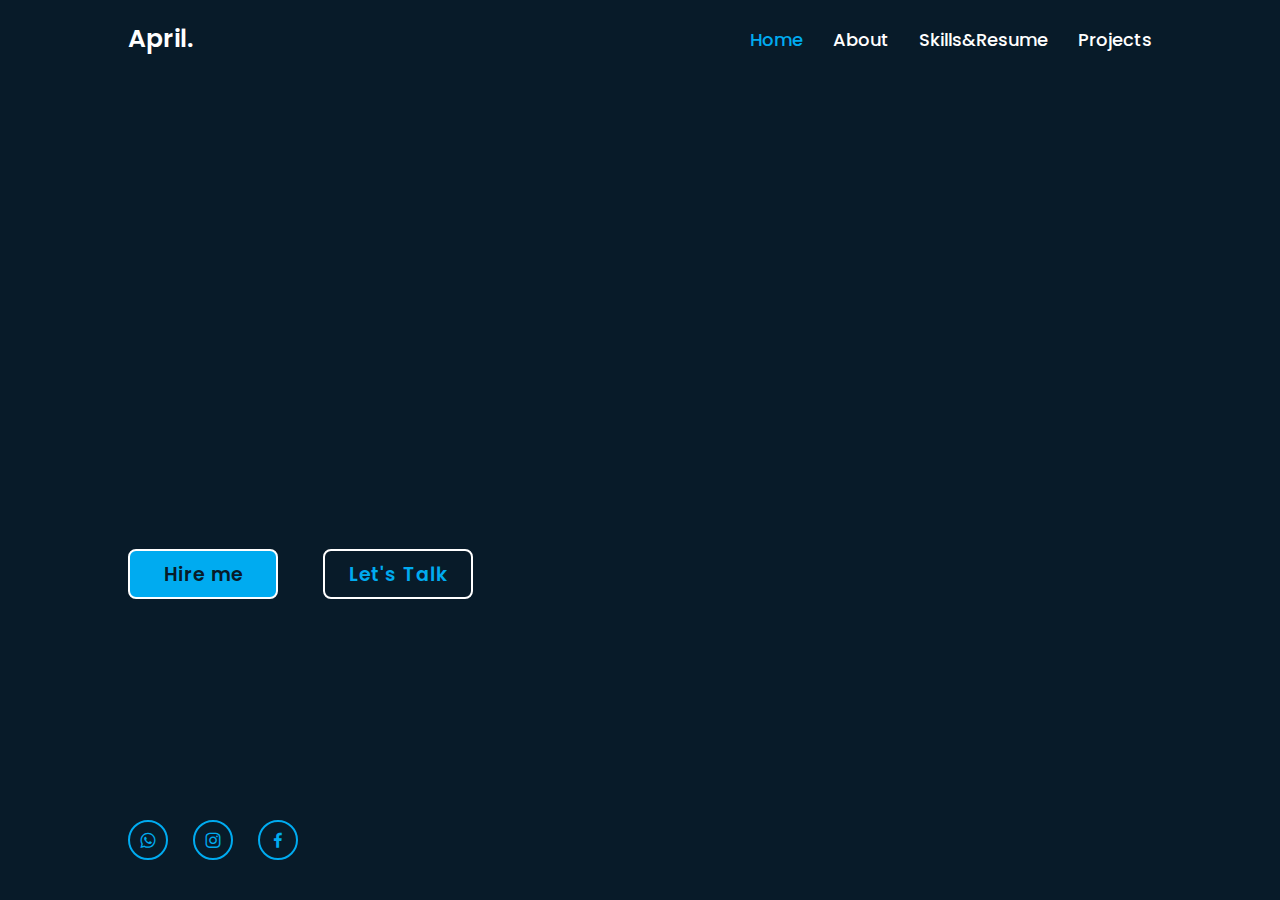
<file: HomeAssignment2/index.html>
<!DOCTYPE html>
<html lang="en">
  <head>
    <meta charset="UTF-8">
    <meta name="viewport" content="width=device-width, initial-scale=1.0">
    <title>My Portfolio</title>
    <link rel="stylesheet" href="stylePage.css" />
    <link href='https://unpkg.com/boxicons@2.1.4/css/boxicons.min.css' rel='stylesheet'>
  </head>
  
  <body>
    <header class="header">
        <a href="#" class="logo">April.</a>
    
        <nav class="nav">
          <ul>
            <li><a href="./index.html" class="active">Home</a></li>
            <li><a href="./about.html">About</a></li>
            <li><a href="./SkillsAndResume.html">Skills&Resume</a></li>
            <li><a href="./Projects.html">Projects</a></li>
          </ul>
        </nav>
    </header>

<section class="home">
    <div class="home-content">
        <h1>Hi, I'm April Sitbon</h1>
        <h3>Industrial & Management Engineering Student</h3>
        <p>Welcome to my Portfolio page</p>
        <div class="btn-box">
            <a href="mailto:prielsitbon21@gmail.com">Hire me</a>
            <a href="https://wa.me/message/BJWN2LBL3WPGJ1">Let's Talk</a>
        </div>
    </div>

  

   <div class="home-sci">
    <a href="https://wa.me/message/BJWN2LBL3WPGJ1"><i class='bx bxl-whatsapp'></i></a>
    <a href="https://www.instagram.com/__prielsitbon__?igsh=MWFzdnlsM29nYmtmYw%3D%3D&utm_source=qr"><i class='bx bxl-instagram'></i></a>
    <a href="https://www.facebook.com/sigalitsi?mibextid=LQQJ4d"><i class='bx bxl-facebook'></i></a>
   </div>

   <span class="home-imgHover"></span>
   <span class="about-imgHover"></span>
   <span class="SkillsAndResume"></span>
   <span class="Projects"></span>

</section>


   
  

   
  </body>
</html>
</file>
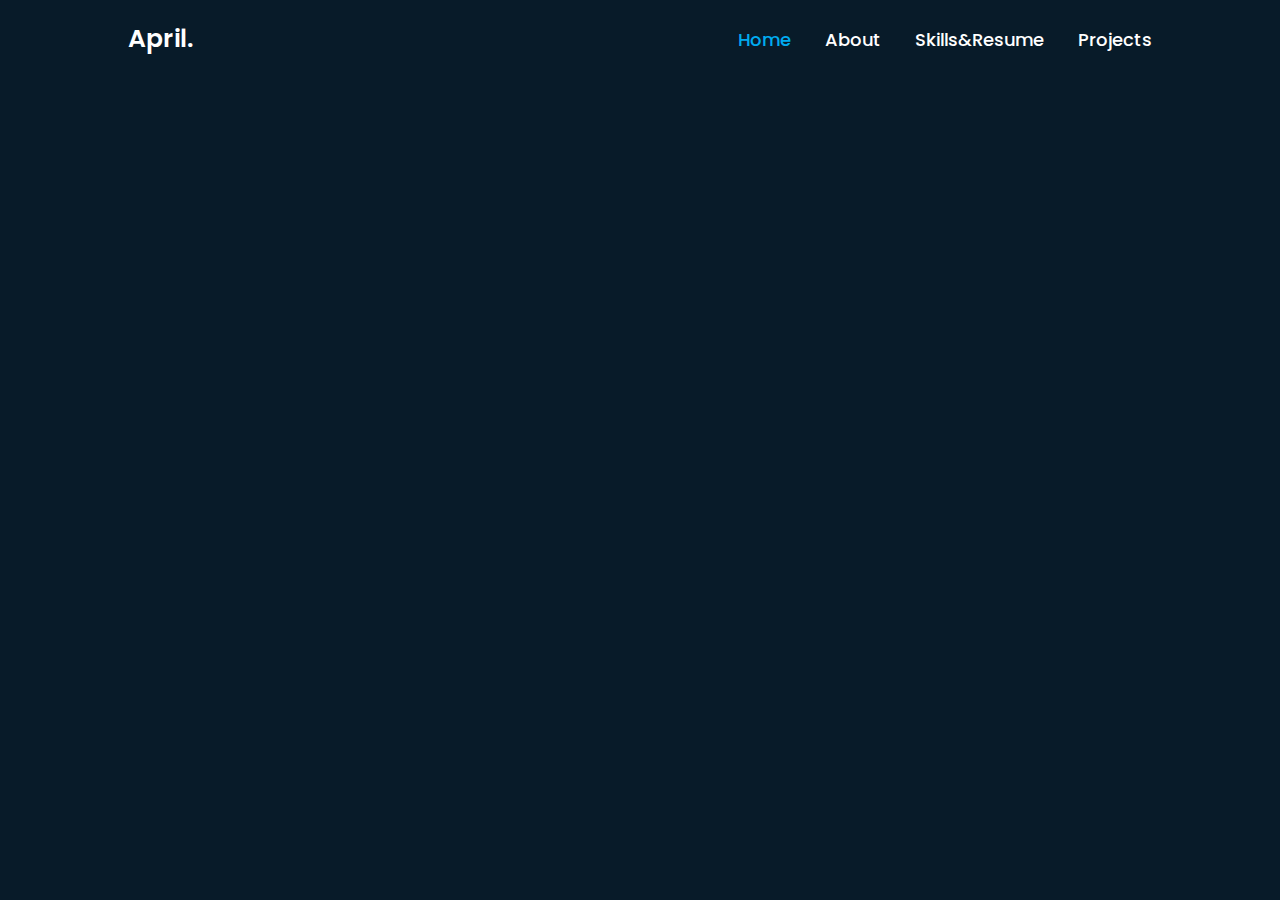
<file: HomeAssignment2/about.html>
1 <!DOCTYPE html>
<html lang="en">
<head>
    <meta charset="UTF-8">
    <meta name="viewport" content="width=device-width, initial-scale=1.0">
    <title>About</title>
    <link rel="stylesheet" href="stylePage.css" />
    <link href='https://unpkg.com/boxicons@2.1.4/css/boxicons.min.css' rel='stylesheet'>
</head>


<body>
    <header class="header">
        <a href="#" class="logo">April.</a>
    
        <nav class="nav">
            <a href="./index.html" class="active">Home</a>
            <a href="./about.html">About</a>
            <a href="./SkillsAndResume.html">Skills&Resume</a>
            <a href="./Projects.html">Projects</a>
        </nav>
    </header>

    <section class="about">
    <div class="about-content">
        <h1>About me</h1>
        <p>My name is April Priel Sitbon. I am 24 years old, living in Netanya, Israel.
            I am a third year undergraduate student in Industrial Engineering and Management at the Ruppin Academic Center. <br><br>
            I served in the IDF for two years as the head of a support department in the Intelligence Corps. I worked with military systems and general systems.</p> 
           
    
        </div>



   
    
       



</body>
</html>
</file>
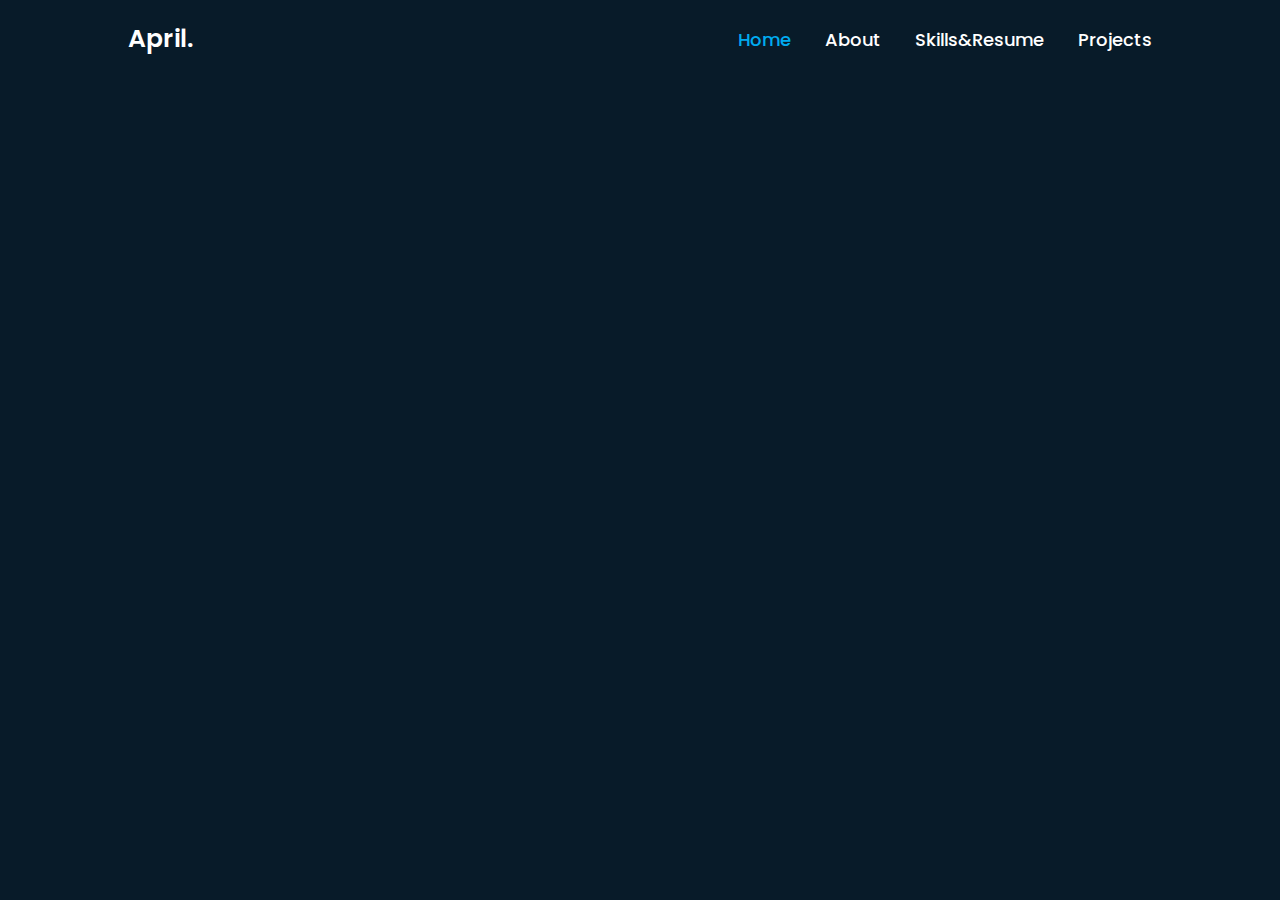
<file: HomeAssignment2/Projects.html>
<!DOCTYPE html>
<html lang="en">
<head>
    <meta charset="UTF-8">
    <meta name="viewport" content="width=device-width, initial-scale=1.0">
    <title>Projects</title>
    <link rel="stylesheet" href="stylePage.css" />
    <link href='https://unpkg.com/boxicons@2.1.4/css/boxicons.min.css' rel='stylesheet'>
</head>


<body>

    <header class="header">
        <a href="#" class="logo">April.</a>
    
        <nav class="nav">
            <a href="./index.html" class="active">Home</a>
            <a href="./about.html">About</a>
            <a href="./SkillsAndResume.html">Skills&Resume</a>
            <a href="./Projects.html">Projects</a>
        </nav>
    </header>

    <section id="projects">
        <div class="projects-content">
            <h1>My own business</h1>
            <h3>PRILI TOURS</h3>
          
          <p>I own a travel agency that goes by the name: Prili Tours.
            Through me you can close flights and hotels in Israel and abroad.
            The business was established about a year ago and is marketed on social networks.</p>
            <img src="img2/PRILI TOURS.jpeg" width="150" height="100" />
            </div>

    <footer>
        <div class="footer-section">
          <nav>
            <ul>
              <li>
                <a href="https://www.facebook.com/profile.php?id=100090656415603&mibextid=LQQJ4d"
                  target="_blank"
                  >PRILI TOURS FACEBOOK PAGE </br> 
                </a>
              </li>
            </ul>
          </nav>
        </div>
      </footer>

     
    
</body>
</html>
</file>
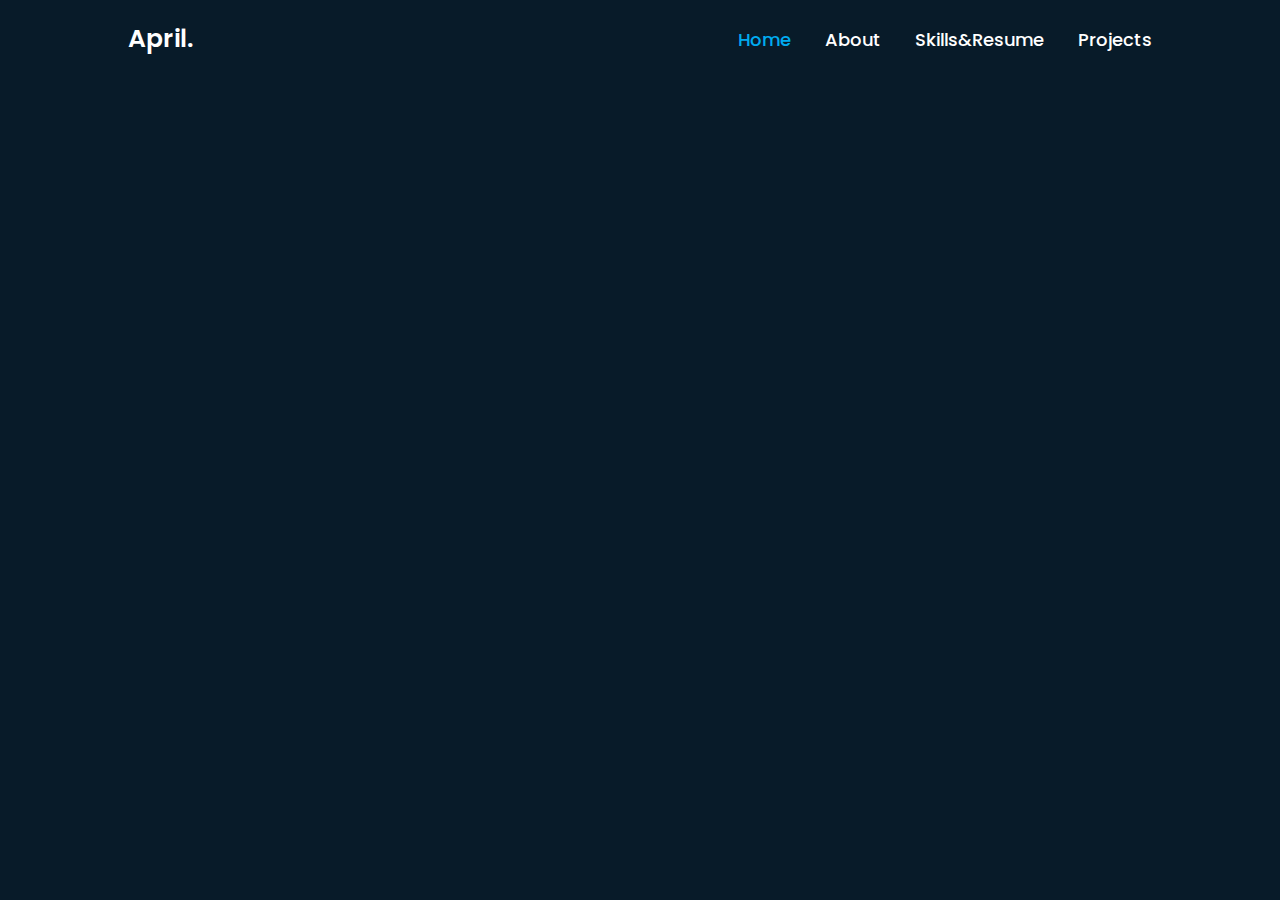
<file: HomeAssignment2/SkillsAndResume.html>
<!DOCTYPE html>
<html lang="en">
<head>
    <meta charset="UTF-8">
    <meta name="viewport" content="width=device-width, initial-scale=1.0">
    <title>Skills&Resume</title>
    <link rel="stylesheet" href="stylePage.css" />
    <link href='https://unpkg.com/boxicons@2.1.4/css/boxicons.min.css' rel='stylesheet'>
</head>


<body>

    <header class="header">
        <a href="#" class="logo">April.</a>
    
        <nav class="nav">
            <a href="./index.html" class="active">Home</a>
            <a href="./about.html">About</a>
            <a href="./SkillsAndResume.html">Skills&Resume</a>
            <a href="./Projects.html">Projects</a>
        </nav>
    </header>


    <section id="SkillsAndResume">
        <div class="SkillsAndResume-content">
            <h1>My Skills&Resume</h1>
            <h3>Knowledge in useful systems</h3>
            
            <p>In the military service I was responsible for a platoon of 12 soldiers with responsibility,
                 charisma and teamwork. I have knowledge of these systems:
                 <ul>
                <li>Office</li>
                <li>CRM</li>
                <li>Excel</li>
            </ul>
            </p>
            </div>

            <div><p>And also I know the following programming languages:
                <ul>
                    <li>C++</li>
                    <li>C#</li>
                    <li>HTML</li>
                </ul>
            </p></div>

        
    
</body>
</html>
</file>
<file: HomeAssignment2/stylePage.css>
@import url('https://fonts.googleapis.com/css2?family=Poppins:wght@300;400;500;600;700;800;900&display=swap');

* {
    margin: 0;
    padding: 0;
    box-sizing:border-box;
    font-family:'Poppins', sans-serif;
}


body {
    color:white;
    height: 100vh;
    background: url(img2/MY\ PICTURE.JPG)no-repeat ;
    background-size: cover;
    background-position: center;
    display: flex;
    align-items: center;
    padding: 0 10%;
}




.header {
    position:absolute;
    top: 0;
    left: 0;
    width: 100%;
    padding: 20px 10%;
    background: transparent;
    display: flex;
    justify-content: space-between;
    align-items: center;
    z-index: 100;
    text-align: left;
}

.logo{
    position: relative;
    font-size: 25px;
    color: white;
    text-decoration: none;
    font-weight: 600;
}

.logo::before{
    content: '';
    position: absolute;
    top:0;
    right: 0;
    width: 100%;
    height: 100%;
    background:scroll;
    animation: showRight 1s ease forwards;
    animation-delay: .3s;
}

.nav a {
    font-size: 18px;
    color: white;
    text-decoration: none;
    font-weight: 500;
    margin-left: 30px;
    transition: .3s;
    /*box-shadow: 3px 3px 5px rgba(0,0,0,0.1);*/
}

nav ul{
    width:100%;
    list-style: none;
    display: flex;
    justify-content: flex-end;
    align-items: center;
}

.nav a:hover,
.nav a.active{
    color:#00abf0;
}



.projects-content h1::before{
    content: '';
    position: absolute;
    top:0;
    right: 0;
    width: 100%;
    height: 100%;
    background:#081b29;
    animation: showRight 1s ease forwards;
    animation-delay:.6s;
}

.projects-content h3{
    font-size: 32px;
    font-weight: 700;
    color:#00abf0;
}

.projects-content p{
    
    font-size: 18px;
    margin: 20px 0 40px;
}

.projects-content{
    max-width: 600px;
}

.projects-content h1{
    color:wheat;
    font-size: 56px;
    font-weight: 700;
    line-height: 1;
}






.SkillsAndResume-content h1::before{
    content: '';
    position: absolute;
    top:0;
    right: 0;
    width: 100%;
    height: 100%;
    background:#081b29;
    animation: showRight 1s ease forwards;
    animation-delay:.6s;
}

.SkillsAndResume-content h3{
    font-size: 32px;
    font-weight: 700;
    color:#00abf0;
}

.SkillsAndResume-content p{
    font-size: 20px;
    margin: 20px 0 40px;
}

.SkillsAndResume-content{
    max-width: 600px;
}

.SkillsAndResume-content h1{
    color:wheat;
    font-size: 56px;
    font-weight: 700;
    line-height: 1.2;
}

.about-content h1::before{
    content: '';
    position: absolute;
    top:0;
    right: 0;
    width: 100%;
    height: 100%;
    background:#081b29;
    animation: showRight 1s ease forwards;
    animation-delay:.6s;
}

.about-content h3{
    font-size: 32px;
    font-weight: 700;
    color:#00abf0;
}

.about-content p{
    font-size: 20px;
    margin: 20px 0 40px;
}

.about-content{
    max-width: 600px;
}

.about-content h1{
    color:wheat;
    font-size: 56px;
    font-weight: 700;
    line-height: 1.2;
}



.home-content h1::before{
    content: '';
    position: absolute;
    top:0;
    right: 0;
    width: 100%;
    height: 100%;
    background:#081b29;
    animation: showRight 1s ease forwards;
    animation-delay:.6s;
}

.home-content h3{
    font-size: 32px;
    font-weight: 700;
    color:#00abf0;
}

.home-content p{
    font-size: 20px;
    margin: 20px 0 40px;
}

.home-content{
    max-width: 600px;
}

.home-content h1{
    color:wheat;
    font-size: 52px;
    font-weight: 700;
    line-height: 1.2;
}


/*.home{
    height: 100vh;
    background: url(img2/MY\ PICTURE.JPG)no-repeat ;
    background-size: cover;
    background-position: center;
    display: flex;
    align-items: center;
    padding: 0 10%;}*/



.home-content .btn-box{
    display: flex;
    justify-content: space-between;
    width: 345px;
    height: 50px;
}
.btn-box a{
    position: relative;
    display: inline-flex;
    justify-content: center;
    align-items: center;
    width: 150px;
    height: 100%;
    background:#00abf0;
    border: 2px solid white;
    border-radius: 8px;
    font-size: 19px;
    color:#081b29;
    text-decoration: none;
    font-weight: 600;
    letter-spacing: 1px;
    z-index: 1;
    overflow: hidden;
    transition: .5s;
}

.btn-box a:hover{
    color:#00abf0;
}

.btn-box a:nth-child(2) {
    background: transparent;
    color:#00abf0;
}

.btn-box a:nth-child(2):hover {
    color:#081b29;
}

.btn-box a:nth-child(2)::before {
    background: #00abf0;
}

.btn-box a::before{
    content: '';
    position: absolute;
    top: 0;
    left: 0;
    width: 0;
    height: 100%;
    background-color:#081b29;
    z-index: -1;
    transition: .5s;
}

.btn-box a:hover::before{
    width: 100%;
}

.home-sci {
    position:absolute;
    bottom: 40px;
    width: 170px;
    display:flex;
    justify-content: space-between;
}

.home-sci a {
    position: relative;
    display: inline-flex;
    justify-content: center;
    align-items: center;
    width: 40px;
    height: 40px;
    background: transparent;
    border: 2px solid #00abf0;
    border-radius: 50%;
    font-size: 20px;
    color:#00abf0;
    text-decoration: none;
    z-index: 1;
    overflow: hidden;
    transition: .5s;
}

.home-sci a:hover{
    color: #081b29;
    
}


.home-sci a::before {
    content: '';
    position: absolute;
    top: 0;
    left: 0;
    width: 0;
    height: 100%;
    background: #00abf0;
    z-index: -1;
    transition: .5s;
}

.home-sci a:hover::before {
    width: 100%;
}

.home-imgHover{
    position: absolute;
    top: 0;
    right: 0px;
    width: 500px;
    height: 100%;
    background: transparent;
    transition: 3s;
}

.home-imgHover:hover{
    
    background:#081b29;
    opacity: .5;
}

/*keyframes animation*/
@keyframes showRight{
    100%{
        width: 0;
    }

}

/*.footer{
    text-align: justify;
    font-size: 18px;
    color: white;
    text-decoration: none;
    font-weight: 500;
    margin-left: 30px;
    transition: .3s; 

}*/




@media (max-width: 700px) {
    nav {
        display: none;
    }
}

/* For mobile phones: */
[class*="col-"] {
    width: 100%;
  }
  
  @media only screen and (min-width: 768px) {
    /* For desktop: */
    .col-1 {width: 8.33%;}
    .col-2 {width: 16.66%;}
    .col-3 {width: 25%;}
    .col-4 {width: 33.33%;}
    .col-5 {width: 41.66%;}
    .col-6 {width: 50%;}
    .col-7 {width: 58.33%;}
    .col-8 {width: 66.66%;}
    .col-9 {width: 75%;}
    .col-10 {width: 83.33%;}
    .col-11 {width: 91.66%;}
    .col-12 {width: 100%;}
  }

/*@media only screen and (max-width: 600px) {
    body {
      background-color: lightblue;
    }
  }*/

footer {
    background:
        rgba(0, 0, 0, 0.5) 60%,
        rgba(0, 0, 0, 0.5) 50%
      ;
    background-position: center;
    padding: 25px;
    text-align: center;
  }
  
  .footer-section a {
    color: whitesmoke;
    font-weight: bold;
    font-size: 15px;
  }
  
  .footer-section a:hover {
    color: #00abf0;
  }

  /*.footerBottom{
    background-color: black;
    padding: 20px;
    text-align:end;
    justify-content: last baseline;
  }*/
</file>
